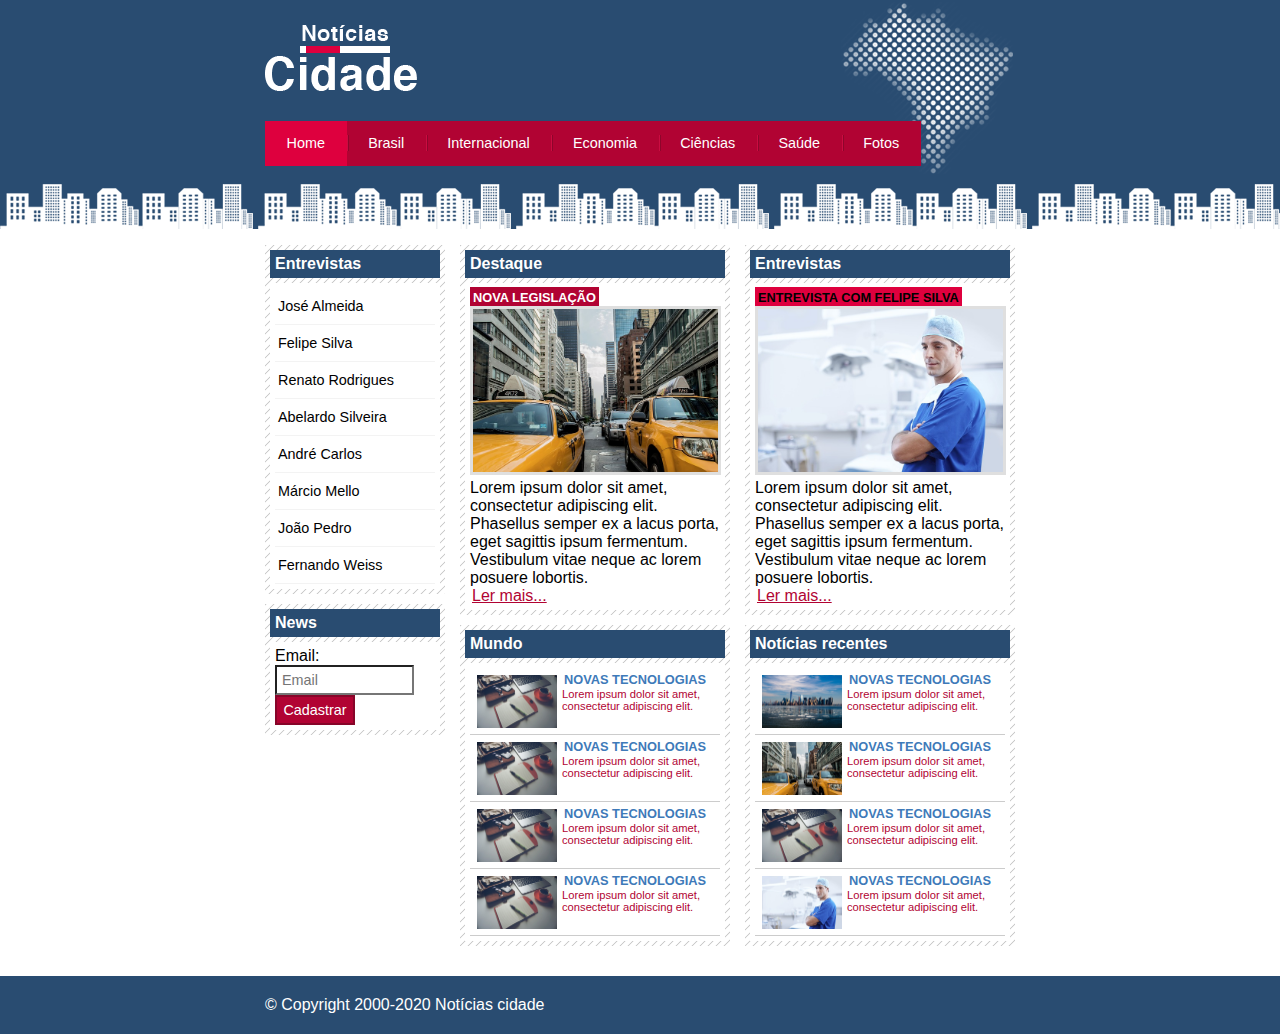
<file: index.html>
<!DOCTYPE html>
<html>
    <head>
        <meta charset="utf-8">
        <link rel="stylesheet" type="text/css" href="estilo.css">
        <title>Notícias Cidade</title>
    </head>
    <body class="home">

        <div id="container"><!--Início container-->
            
            <div id="topo"><!--Início topo-->
                <h1 class="logo">Notícias cidade</h1>
                <ul id="navegacao">
                    <li class="primeiro"><a id="home" href="index.html">Home</a></li>
                    <li><a id="brasil" href="brasil.html">Brasil</a></li>
                    <li><a id="internacional" href="internacional.html">Internacional</a></li>
                    <li><a id="economia" href="economia.html">Economia</a></li>
                    <li><a id="ciencias" href="ciencias.html">Ciências</a></li>
                    <li><a id="saude" href="saude.html">Saúde</a></li>
                    <li><a id="fotos" href="fotos.html">Fotos</a></li>
                </ul>
            </div><!--Fim /topo-->

            <div id="conteudo"><!--Inicio conteudo -->
                <div id="primario">
                    <div class="caixa destaque">
                        <h2>Destaque</h2>
                        <div class="caixa-conteudo">
                            <h3>Nova Legislação</h3>
                            <img class="imagem-principal" src="imagens/taxi.jpg" alt="Nova Legislação para taxi" width="100%">
                            <p>
                                Lorem ipsum dolor sit amet, consectetur adipiscing elit. Phasellus semper ex a lacus porta, eget sagittis ipsum fermentum. Vestibulum vitae neque ac lorem posuere lobortis.
                            </p>
                            <a href="">Ler mais...</a>
                        </div>
                    </div>
                    <div class="caixa">
                        <h2>Mundo</h2>
                        <div class="caixa-conteudo">
                            <ul id="lista-noticias">
                                <li>
                                    <a href="">
                                        <img src="imagens/tecnologia.jpg" alt="tecnologia" width="80">
                                        <h3>Novas tecnologias</h3>
                                        <p>Lorem ipsum dolor sit amet, consectetur adipiscing elit.</p>
                                    </a>
                                </li>
                                <li>
                                    <a href="">
                                        <img src="imagens/tecnologia.jpg" alt="tecnologia" width="80">
                                        <h3>Novas tecnologias</h3>
                                        <p>Lorem ipsum dolor sit amet, consectetur adipiscing elit.</p>
                                    </a>
                                </li>
                                <li>
                                    <a href="">
                                        <img src="imagens/tecnologia.jpg" alt="tecnologia" width="80">
                                        <h3>Novas tecnologias</h3>
                                        <p>Lorem ipsum dolor sit amet, consectetur adipiscing elit.</p>
                                    </a>
                                </li>
                                <li>
                                    <a href="">
                                        <img src="imagens/tecnologia.jpg" alt="tecnologia" width="80">
                                        <h3>Novas tecnologias</h3>
                                        <p>Lorem ipsum dolor sit amet, consectetur adipiscing elit.</p>
                                    </a>
                                </li>
                            </ul>
                        </div>
                    </div>
                </div>
                <div id="secundario">
                    <div class="caixa entrevista">
                        <h2>Entrevistas</h2>
                        <div class="caixa-conteudo">
                            <h3>Entrevista com Felipe Silva</h3>
                            <img class="imagem-principal" src="imagens/doutor.jpg" alt="Felipe Silva" width="100%">
                            <p>
                                Lorem ipsum dolor sit amet, consectetur adipiscing elit. Phasellus semper ex a lacus porta, eget sagittis ipsum fermentum. Vestibulum vitae neque ac lorem posuere lobortis.
                            </p>
                            <a href="">Ler mais...</a>
                        </div>
                    </div>
                    <div class="caixa">
                        <h2>Notícias recentes</h2>
                        <div class="caixa-conteudo">
                            <ul id="lista-noticias">
                                <li>
                                    <a href="">
                                        <img src="imagens/cidade.jpg" alt="tecnologia" width="80">
                                        <h3>Novas tecnologias</h3>
                                        <p>Lorem ipsum dolor sit amet, consectetur adipiscing elit.</p>
                                    </a>
                                </li>
                                <li>
                                    <a href="">
                                        <img src="imagens/taxi.jpg" alt="tecnologia" width="80">
                                        <h3>Novas tecnologias</h3>
                                        <p>Lorem ipsum dolor sit amet, consectetur adipiscing elit.</p>
                                    </a>
                                </li>
                                <li>
                                    <a href="">
                                        <img src="imagens/tecnologia.jpg" alt="tecnologia" width="80">
                                        <h3>Novas tecnologias</h3>
                                        <p>Lorem ipsum dolor sit amet, consectetur adipiscing elit.</p>
                                    </a>
                                </li>
                                <li>
                                    <a href="">
                                        <img src="imagens/doutor.jpg" alt="tecnologia" width="80">
                                        <h3>Novas tecnologias</h3>
                                        <p>Lorem ipsum dolor sit amet, consectetur adipiscing elit.</p>
                                    </a>
                                </li>
                            </ul>
                        </div>
                    </div>
                </div>  
                </div>
                <div id="lateral"> <!--Início Lateral-->

                    <div class="caixa">
                        <h2>Entrevistas</h2>
                        <div class="caixa-conteudo">
                            <ul>
                                <li><a href="">José Almeida</a></li>
                                <li><a href="">Felipe Silva</a></li>
                                <li><a href="">Renato Rodrigues</a></li>
                                <li><a href="">Abelardo Silveira</a></li>
                                <li><a href="">André Carlos</a></li>
                                <li><a href="">Márcio Mello</a></li>
                                <li><a href="">João Pedro</a></li>
                                <li><a href="">Fernando Weiss</a></li>
                            </ul>
                        </div>
                    </div>

                    <div class="caixa">
                        <h2>News</h2>
                        <div class="caixa-conteudo">
                            <form>
                                <div>
                                    <label for="email">Email:</label>
                                    <input type="text" name="email" id="email" placeholder="Email">
                                </div>
                                <div>
                                    <input class="submit" type="submit" value="Cadastrar">
                                </div>
                            </form>
                        </div>
                    </div>

                </div><!--Fim Lateral-->
            </div><!--Fim conteudo-->
        </div><!--Fim /container-->
        <div id="container_rodape">
            <div id="rodape">
                &copy; Copyright 2000-2020 Notícias cidade
            </div>
        </div>

    </body>
</html>
</file>
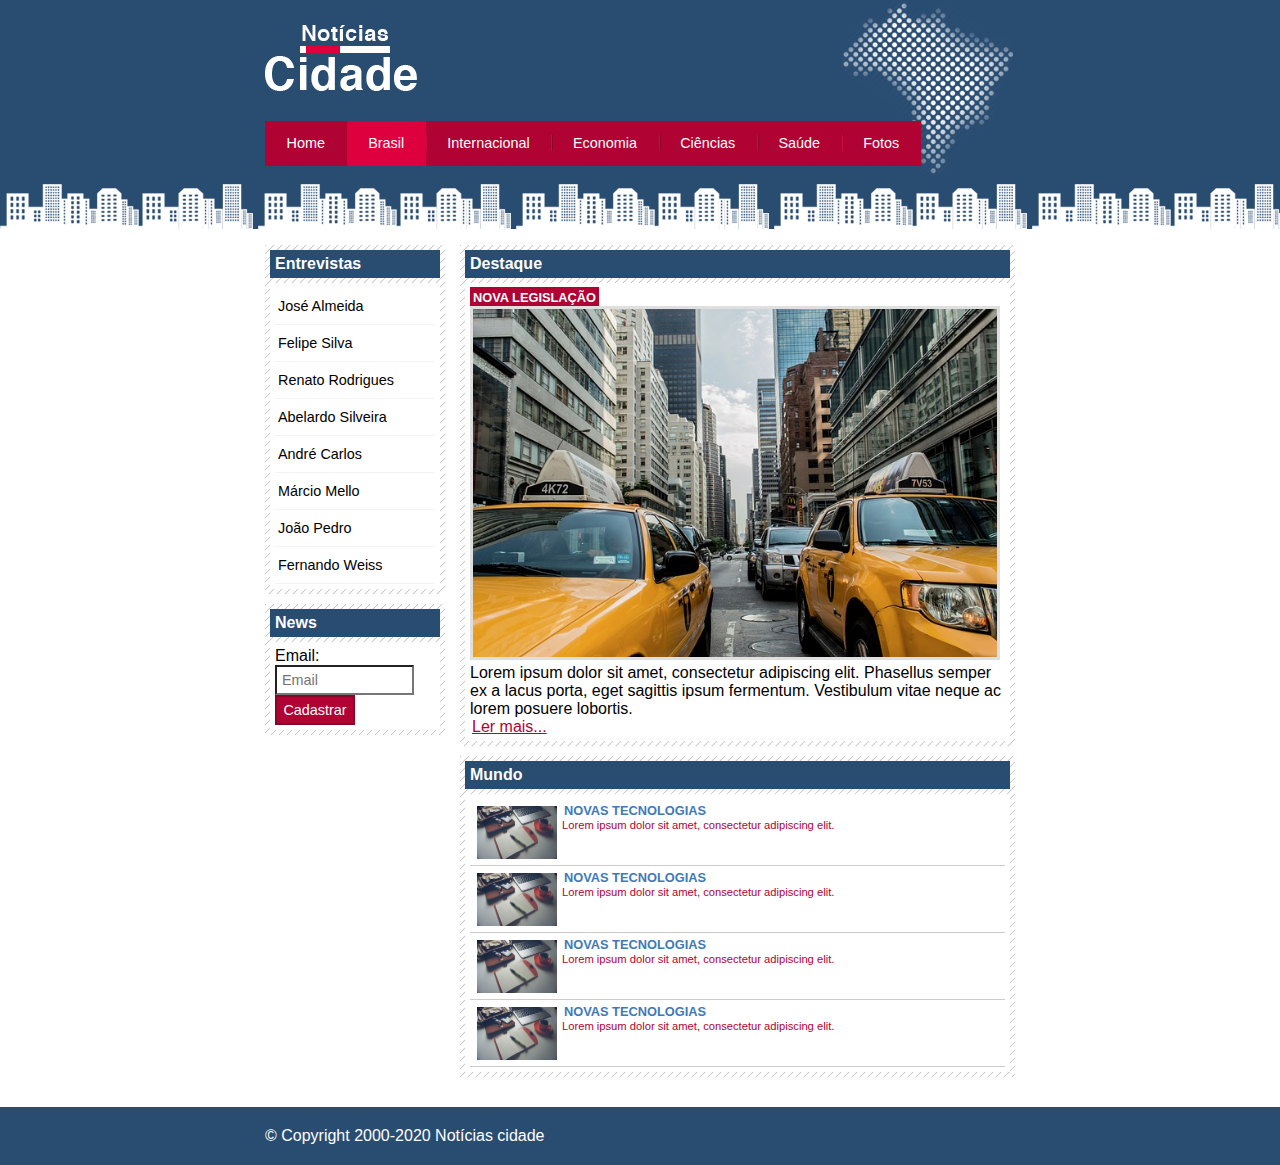
<file: brasil.html>
<!DOCTYPE html>
<html>
    <head>
        <meta charset="utf-8">
        <link rel="stylesheet" type="text/css" href="estilo.css">
        <title>Notícias Cidade</title>
    </head>
    <body id="duas_colunas" class="brasil">

        <div id="container"><!--Início container-->
            
            <div id="topo"><!--Início topo-->
                <h1 class="logo">Notícias cidade</h1>
                <ul id="navegacao">
                    <li class="primeiro"><a id="home" href="index.html">Home</a></li>
                    <li class="primeiro"><a id="brasil" href="brasil.html">Brasil</a></li>
                    <li><a id="internacional" href="internacional.html">Internacional</a></li>
                    <li><a id="economia" href="economia.html">Economia</a></li>
                    <li><a id="ciencias" href="ciencias.html">Ciências</a></li>
                    <li><a id="saude" href="saude.html">Saúde</a></li>
                    <li><a id="fotos" href="fotos.html">Fotos</a></li>
                </ul>
            </div><!--Fim /topo-->

            <div id="conteudo"><!--Inicio conteudo -->
                <div id="primario">
                    <div class="caixa destaque">
                        <h2>Destaque</h2>
                        <div class="caixa-conteudo">
                            <h3>Nova Legislação</h3>
                            <img class="imagem-principal" src="imagens/taxi.jpg" alt="Nova Legislação para taxi" width="100%">
                            <p>
                                Lorem ipsum dolor sit amet, consectetur adipiscing elit. Phasellus semper ex a lacus porta, eget sagittis ipsum fermentum. Vestibulum vitae neque ac lorem posuere lobortis.
                            </p>
                            <a href="">Ler mais...</a>
                        </div>
                    </div>
                    <div class="caixa">
                        <h2>Mundo</h2>
                        <div class="caixa-conteudo">
                            <ul id="lista-noticias">
                                <li>
                                    <a href="">
                                        <img src="imagens/tecnologia.jpg" alt="tecnologia" width="80">
                                        <h3>Novas tecnologias</h3>
                                        <p>Lorem ipsum dolor sit amet, consectetur adipiscing elit.</p>
                                    </a>
                                </li>
                                <li>
                                    <a href="">
                                        <img src="imagens/tecnologia.jpg" alt="tecnologia" width="80">
                                        <h3>Novas tecnologias</h3>
                                        <p>Lorem ipsum dolor sit amet, consectetur adipiscing elit.</p>
                                    </a>
                                </li>
                                <li>
                                    <a href="">
                                        <img src="imagens/tecnologia.jpg" alt="tecnologia" width="80">
                                        <h3>Novas tecnologias</h3>
                                        <p>Lorem ipsum dolor sit amet, consectetur adipiscing elit.</p>
                                    </a>
                                </li>
                                <li>
                                    <a href="">
                                        <img src="imagens/tecnologia.jpg" alt="tecnologia" width="80">
                                        <h3>Novas tecnologias</h3>
                                        <p>Lorem ipsum dolor sit amet, consectetur adipiscing elit.</p>
                                    </a>
                                </li>
                            </ul>
                        </div>
                    </div>
                </div>
                <div id="lateral"> <!--Início Lateral-->

                    <div class="caixa">
                        <h2>Entrevistas</h2>
                        <div class="caixa-conteudo">
                            <ul>
                                <li><a href="">José Almeida</a></li>
                                <li><a href="">Felipe Silva</a></li>
                                <li><a href="">Renato Rodrigues</a></li>
                                <li><a href="">Abelardo Silveira</a></li>
                                <li><a href="">André Carlos</a></li>
                                <li><a href="">Márcio Mello</a></li>
                                <li><a href="">João Pedro</a></li>
                                <li><a href="">Fernando Weiss</a></li>
                            </ul>
                        </div>
                    </div>

                    <div class="caixa">
                        <h2>News</h2>
                        <div class="caixa-conteudo">
                            <form>
                                <div>
                                    <label for="email">Email:</label>
                                    <input type="text" name="email" id="email" placeholder="Email">
                                </div>
                                <div>
                                    <input class="submit" type="submit" value="Cadastrar">
                                </div>
                            </form>
                        </div>
                    </div>

                </div><!--Fim Lateral-->
            </div><!--Fim conteudo-->
        </div><!--Fim /container-->
        <div id="container_rodape">
            <div id="rodape">
                &copy; Copyright 2000-2020 Notícias cidade
            </div>
        </div>

    </body>
</html>
</file>
<file: estilo.css>
*{
    margin: 0;
    padding: 0;
}

body{
    font-family: 'Trebuchet MS', 'Lucida Sans Unicode', 'Lucida Grande', 'Lucida Sans', Arial, sans-serif;
    background:white url(imagens/fundo.png) repeat-x;
}

#container{
    margin: 0 auto;
    width: 750px;
}

#topo{
    height: 150px;
    background: url(imagens/detalhe-topo.png) no-repeat right top;
    padding-top: 25px;
    /*border: 1px solid red;*/
}

.logo{
    width: 152px;
    height: 66px;
    background: url(imagens/logo.png) no-repeat center;
    text-indent: -3000px;
}

ul{
    margin: 0;
    padding: 0;
    list-style: none;
}

#topo ul{
    margin-top: 30px;
    background-color: #b10333;
    float: left;
}

#topo ul li{
    float: left;
}

#topo ul a{
    font-size: 0.9em;
    display: block;
    padding: 0.5em 1.5em;
    line-height: 2.1em;
    text-decoration: none;
    color: white;
    background: url(imagens/divisor.png) no-repeat left center;
}

#topo ul .primeiro a{
    background: none;
}

#topo ul a:hover{
    color: #69001d;
}

a:link, a:visited {
	color: #b10333;
	padding: 2px;
}


body.home #navegacao a#home,
body.brasil #navegacao a#brasil,
body.internacional #navegacao a#internacional,
body.economia #navegacao a#economia,
body.saude #navegacao a#saude,
body.ciencia #navegacao a#ciencia,
body.fotos #navegacao a#fotos{
    color: white;
    background-color: #de003e;
    cursor: text;
}

#conteudo{
    margin-top: 60px;
    background-color: #f5f5f5;   
}

#lateral{
    width: 180px;
    float: left;
    margin: 0 0 20px -750px;
}

#primario{
    width: 270px;
    float: left;
    margin: 0 0 20px 195px;
}

#duas_colunas #primario{
    width: 555px;
}

#uma_coluna #primario{
    width: 750px;
    margin-bottom: 0 0 20px 0;
}

#secundario{
    width: 270px;
    float: left;
    margin: 0 0 20px 15px;
}

.caixa{
    margin: 10px 0;
    padding: 5px;
    background: #f3f3f3 url(imagens/fundo-caixa.png);
}

h2{
    font-size: 1em;
    background-color: #294c71;
    color: white;
    padding: 5px;
}

.caixa-conteudo{
    background-color: white;
    padding: 5px;
    margin-top: 5px;
}

#lateral ul a{
    font-size: 0.9em;
    padding: 3px;
    display: block;
    line-height: 30px;
    color: #000000;
    text-decoration: none;
    border-bottom: 1px solid #f3f3f3;
}

#lateral ul a:hover{
    color: #a1a1a1;
    background: #f9f9f9 url(imagens/marcador.png) no-repeat left center;
    padding-left: 20px;
    font-size: 1.1em;
}

label{
    display: block;
    cursor: pointer;
}

input{
    font-size: 0.9em;
    background-color: #fff;
    padding: 5px;
    width: 125px;
}

input.submit{
    width: 80px;
    color: #fff;
    background-color: #b10333;
    border: 2px solid #870529;
    padding: 5px;
}

#container_rodape{
    clear: left;
    background-color: #294c71;
    padding: 20px;
}

img.imagem-principal{
    width: 98%;
    border: 3px solid #dfdfdf;
}

h3{
    text-transform: uppercase;
    display: inline;
    font-size: 0.8em;
    padding: 3px;
}

.destaque h3{
    color: white;
    background-color: #b10333;
}

.entrevista h3{
    background-color: #de003e;
}

#lista-noticias li{
    padding: 2px;
    border-bottom: 1px solid #ccc;
    height: 62px;
}

#lista-noticias li a img{
    float: left;
    margin: 5px;
}

#lista-noticias li a{
    text-decoration: none;
}

#lista-noticias li a h3{
    font-size: 0.8em;
    padding: 0;
    color: #3e7ab9;
}

#lista-noticias li a p{
    font-size: 0.7em;
}

#lista-noticias li:hover{
    background-color: #eee;
    cursor: pointer;
}

#rodape{
    width: 750px;
    margin: 0 auto;
    color: white;
}
</file>
